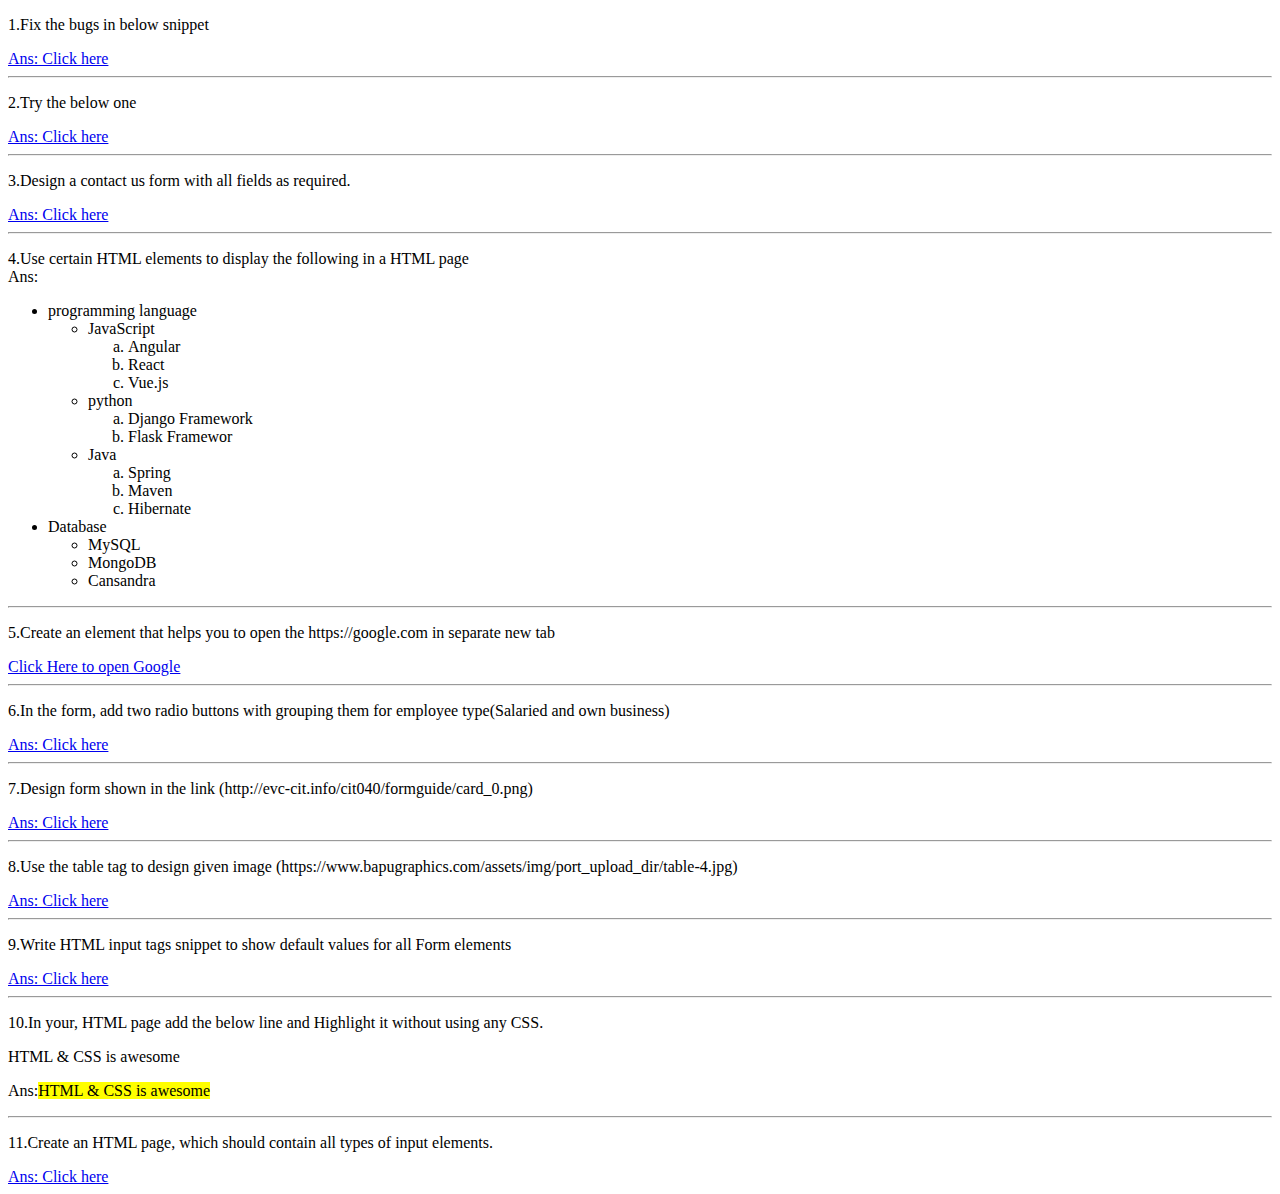
<file: index.html>
<!DOCTYPE html>
<html lang="en">
<head>
    <meta charset="UTF-8">
    <meta http-equiv="X-UA-Compatible" content="IE=edge">
    <meta name="viewport" content="width=device-width, initial-scale=1.0">
    <title>HTML Assignment</title>
</head>
<body>
<p>1.Fix the bugs in below snippet</p>
<a href="bugfix1.html" target="_blank">Ans: Click here</a>
<hr/>
<p>2.Try the below one</p>
<a href="bugfix2.html" target="_blank">Ans: Click here</a>
<hr/>
<p>3.Design a contact us form with all fields as required.</p>
<a href="ContactUs.html" target="_blank">Ans: Click here</a>
<hr/>
<p>4.Use certain HTML elements to display the following in a HTML page <br> Ans:</p>
<ul>
   <li>programming language</li>
   <ul>
    <li>JavaScript</li>
   <ol type="a">
    <li>Angular</li>
    <li>React</li>
    <li>Vue.js</li>
   </ol>
</ul>
<ul>
    <li>python</li>
    <ol type="a">
        <li>Django Framework</li>
        <li>Flask Framewor</li>
    </ol>
</ul>
<ul>
    <li>Java</li>
    <ol type="a">
        <li>Spring</li>
        <li>Maven</li>
        <li>Hibernate</li>
    </ol>
</ul>
   <li>Database</li>
   <ul>
    <li>MySQL</li>
    <li>MongoDB</li>
    <li>Cansandra</li>
   </ul>
</ul>
<hr/>
<p>5.Create an element that helps you to open the https://google.com in separate new tab</p>
<a href="https://www.google.com" target="_blank">Click Here to open Google</a>
<hr/>
<p>6.In the form, add two radio buttons with grouping them for employee type(Salaried and own business)</p>
<a href="ContactUs.html" target="_blank">Ans: Click here</a>
<hr/>
<p>7.Design form shown in the link (http://evc-cit.info/cit040/formguide/card_0.png)</p>
<a href="Card.html" target="_blank">Ans: Click here</a>
<hr>
<p>8.Use the table tag to design given image (https://www.bapugraphics.com/assets/img/port_upload_dir/table-4.jpg)</p>
<a href="tabledesign.html" target="_blank">Ans: Click here</a>
<hr/>
<p>9.Write HTML input tags snippet to show default values for all Form elements</p>
<a href="form_element.html" target="_blank">Ans: Click here</a>
<hr/>
<p>10.In your, HTML page add the below line and Highlight it without using any CSS.</p>HTML & CSS is awesome
<p>Ans:<mark>HTML & CSS is awesome</mark></p>
<hr/>
<p>11.Create an HTML page, which should contain all types of input elements.</p>
<a href="HTML.html" target="_blank">Ans: Click here</a>
</body>
</html>
</file>
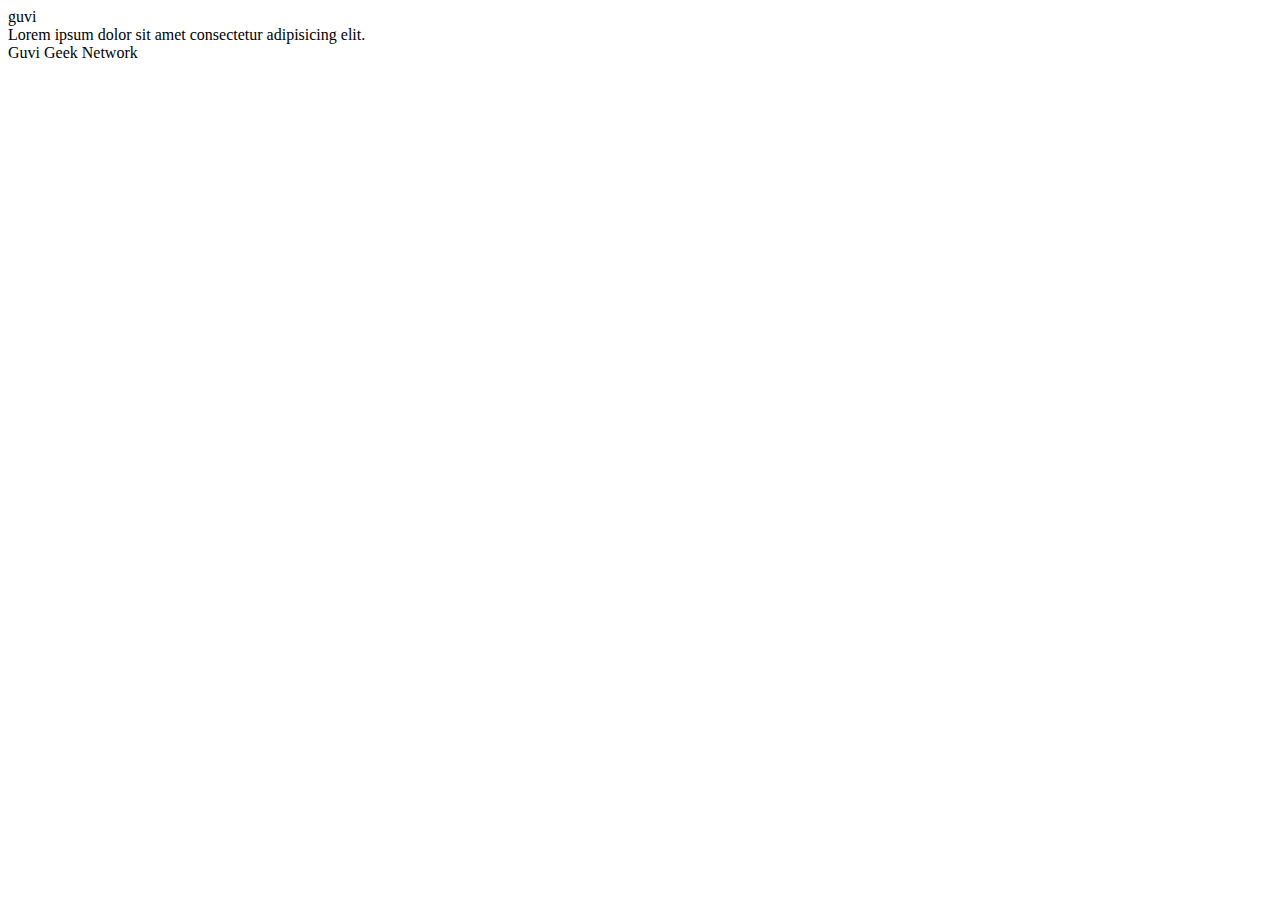
<file: bugfix1.html>
<html lang="en">
    <head>
        <title>Document</title>
    </head>
    <body>
    <div>
        guvi
    </div>
    <div>
        Lorem ipsum dolor sit amet consectetur adipisicing elit.
    </div>
            <div>
                Guvi Geek Network
            </div>
        </body>
    </html>
</file>
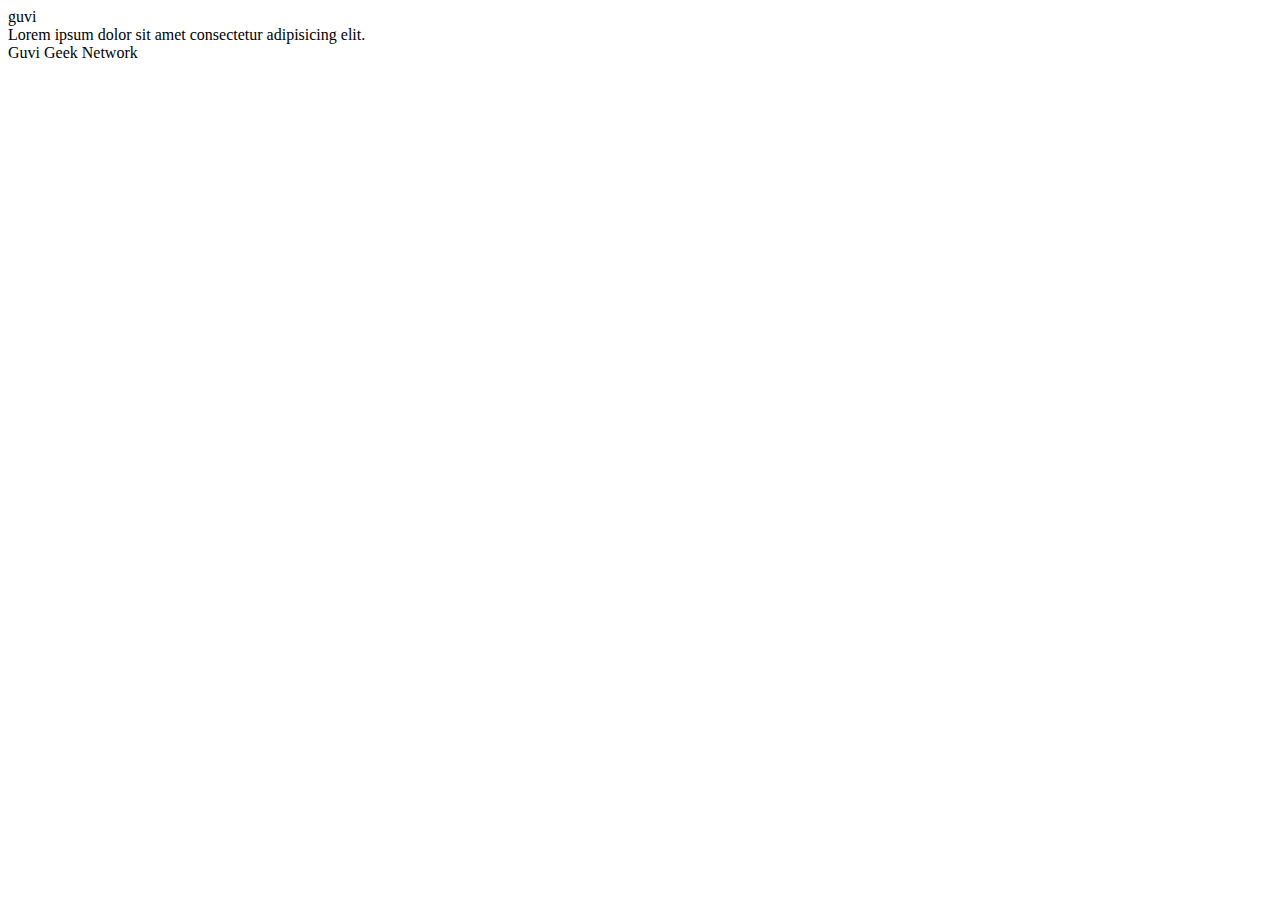
<file: bugfix2.html>
<html lang="en">
    <head>
        <title>Document</title>
    </head>
    <body>
    <div>guvi</div>
    <div>
        Lorem ipsum dolor sit amet consectetur adipisicing elit.
    </div>
            <div>
                Guvi Geek Network
            </div>
        </body>
    </html>
</file>
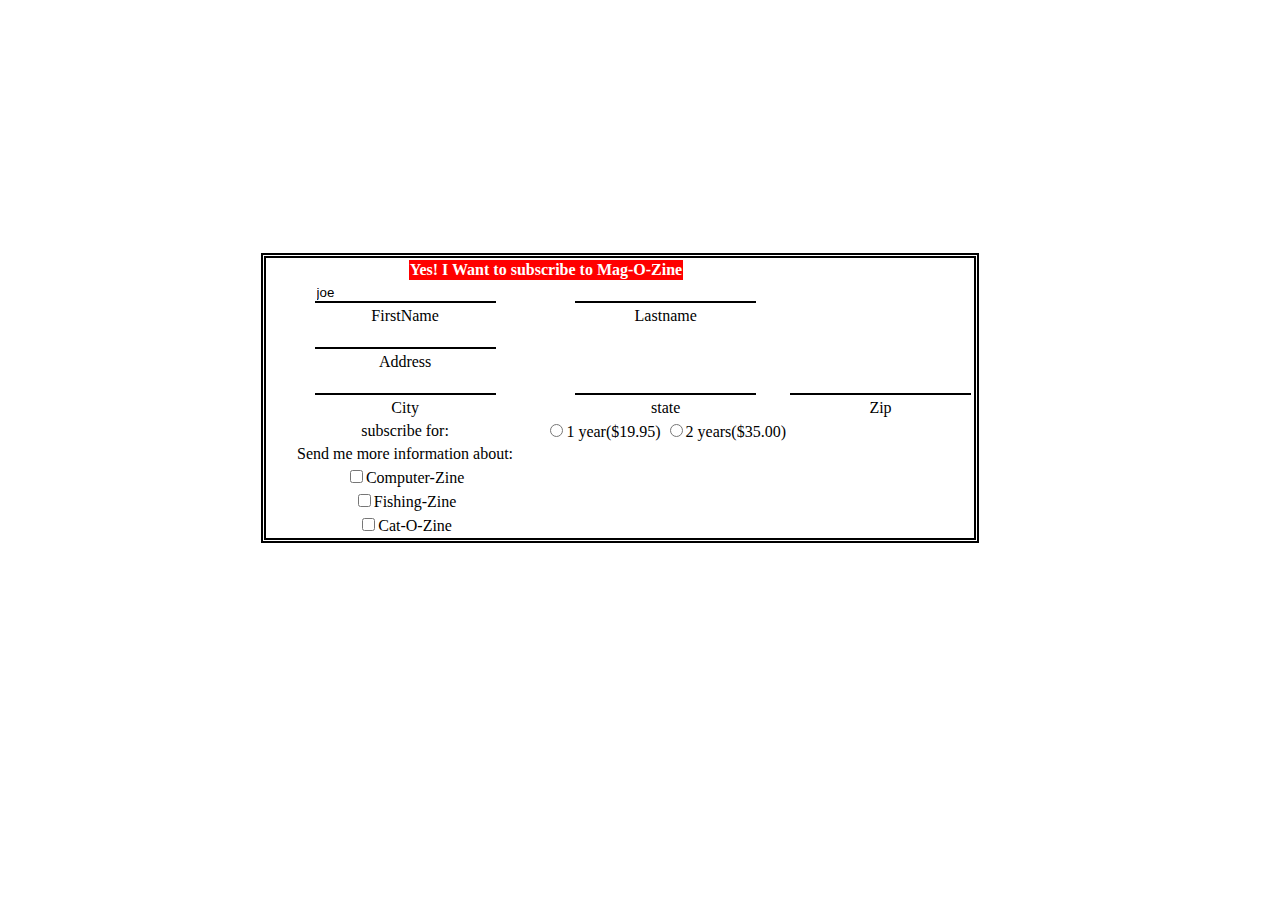
<file: Card.html>
<!DOCTYPE html>
<html lang="en">
<head>
    <meta charset="UTF-8">
    <meta http-equiv="X-UA-Compatible" content="IE=edge">
    <meta name="viewport" content="width=device-width, initial-scale=1.0">
    <link rel="stylesheet" href="Cardstyle.css">
    <title>Card</title>
</head>
<body>
    <form action="#" method="post">
     <table>
        <th>Yes! I Want to subscribe to Mag-O-Zine</th>
        
        <tr>
            <td><input type="text" value="joe"></td>
            <td><input type="text"></td>
        </tr>
        <tr>
            <td>FirstName</td>
            <td>Lastname</td>
        </tr>
        <tr>
            <td><input type="text"></td>
        </tr>
        <tr>
            <td>Address</td>
        </tr>
        <tr>
            <td><input type="text"></td>
            <td><input type="text"></td>
            <td><input type="text"></td>
        </tr>
        <tr>
            <td>City</td>
            <td>state</td>
            <td>Zip</td>
        </tr>
        <tr>
            <td>subscribe for:</td>
            <td><input type="radio" name="subscribe for">1 year($19.95)
            <input type="radio" name="subscribe for">2 years($35.00)</td>
        </tr>
        <tr>
            <td>Send me more information about:</td> 
        </tr>
        <tr><td><input type="checkbox" name="Send me more information about">Computer-Zine</td></tr>
        <tr><td><input type="checkbox" name="Send me more information about">Fishing-Zine</td></tr>
        <tr><td><input type="checkbox" name="Send me more information about">Cat-O-Zine</td></tr>
     </table>
    </form>
</body>
</html>
</file>
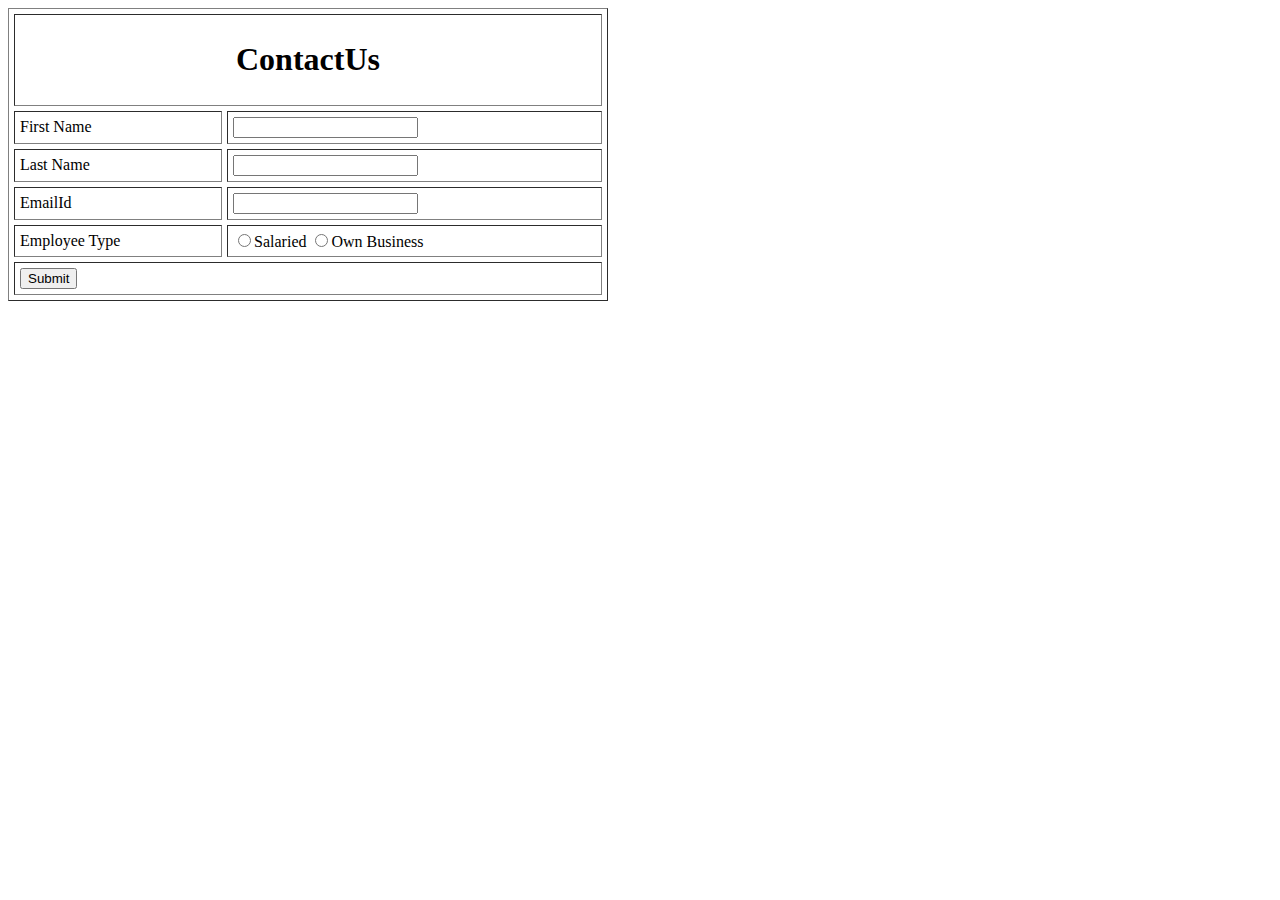
<file: ContactUs.html>
<!DOCTYPE html>
<html lang="en">
<head>
    <meta charset="UTF-8">
    <meta http-equiv="X-UA-Compatible" content="IE=edge">
    <meta name="viewport" content="width=device-width, initial-scale=1.0">
    <title>ContactUs Form</title>
</head>
<body>
    <form name="ContactUs Form" action="#" method="post">
        <table border="1" width="600" cellspacing="5" cellpadding="5">
            <th colspan="2"><h1>ContactUs</h1></th>
            <tr>
                <td>First Name</td>
                <td><input type="text" id="FirstName" name="FirstName" required/></td>
            </tr>
            <tr>
                <td>Last Name</td>
                <td><input type="text" id="LastName" name="LastName" required/></td>
            </tr>
            <tr>
                <td>EmailId</td>
                <td><input type="email" id="EmailId" name="EmailId" required/></td>
            </tr>
            <tr>
                <td>Employee Type</td>
                <td><input type="radio" name="Employee Type"/>Salaried
                <input type="radio" name="Employee Type"/>Own Business</td>
            </tr>
            <tr>
                <td colspan="2">
                    <input type="submit" name="submit" value="Submit"/>
                </td>
                </tr>
        </table>
    </form>
</body>
</html>
</file>
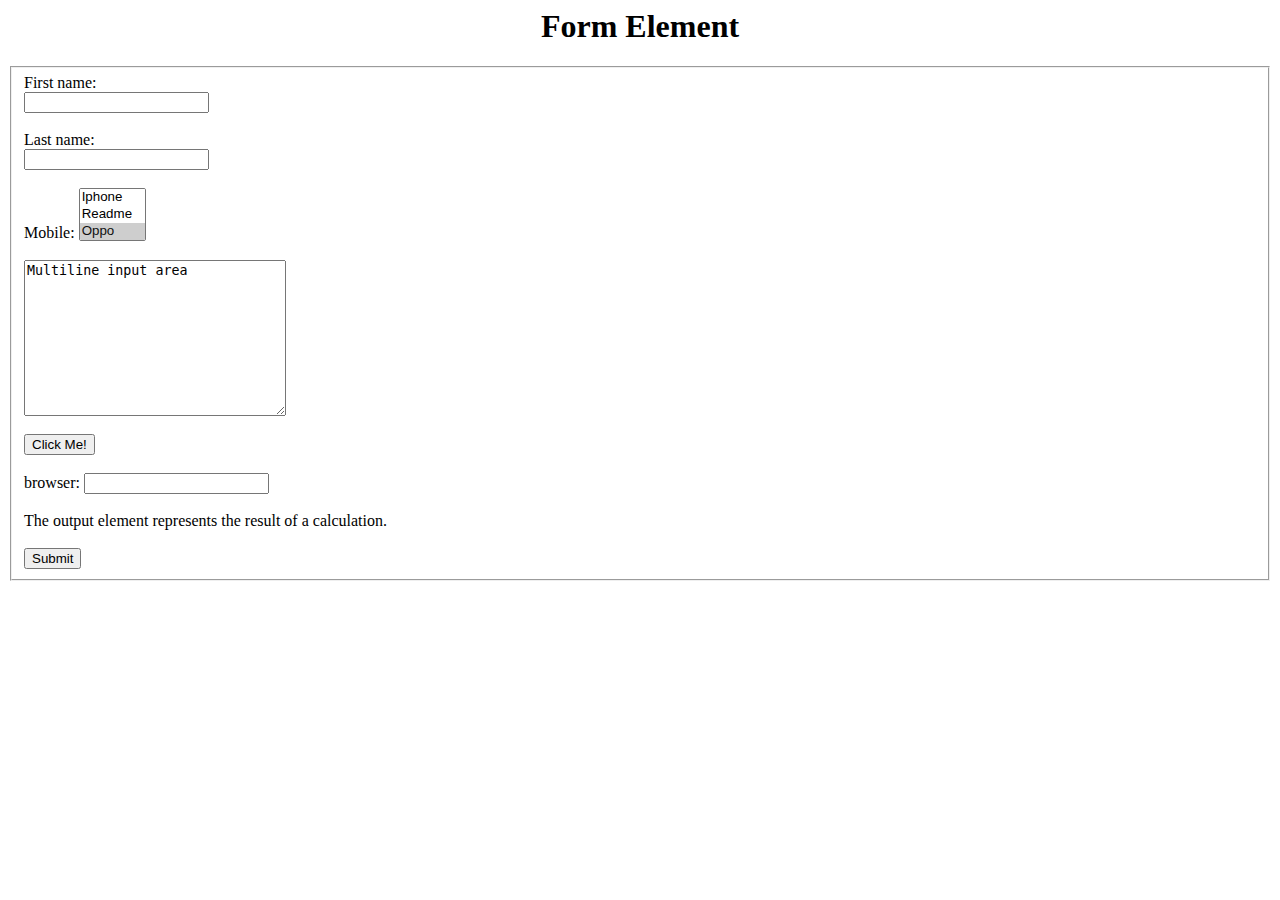
<file: form_element.html>
<html lang="en">
<head>
    <meta charset="UTF-8">
    <meta http-equiv="X-UA-Compatible" content="IE=edge">
    <meta name="viewport" content="width=device-width, initial-scale=1.0">
    <title>Form Element</title>
</head>
<body>
    <h1 style="text-align: center;">Form Element</h1>
    <form>
        <fieldset>
        <label for="firstname">First name:</label><br>
        <input type="text" id="firstname" name="firstname"><br><br>
        <label for="lastname">Last name:</label><br>
        <input type="text" id="lastname" name="lastname"><br><br>
        <label for="cars">Mobile:</label>
  <select id="mobile" name="mobile" size="3">
    <option value="Iphone">Iphone</option>
    <option value="Readme">Readme</option>
    <option value="Oppo" selected>Oppo</option>
    <option value="Realme">Realme</option>
    <option value="blackberry">blackberry</option>
    <option value="Samsung">Samsung</option>    
  </select>
  <br><br>
  <textarea name="message" rows="10" cols="30">Multiline input area</textarea>
  <br><br>
  <button type="button" onclick="alert('button form element')">Click Me!</button>
  <br><br>
  browser: <input list="browsers" name="browser">
  <datalist id="browsers">
    <option value="Internet Explorer">
    <option value="Firefox">
    <option value="Chrome">
    <option value="Opera">
    <option value="Safari">
  </datalist>
  <br><br>
  <output>The output element represents the result of a calculation.</output>
  <br><br>
  <input type="submit" value="Submit">
</fieldset>
    </form>
</body>
</html>
</file>
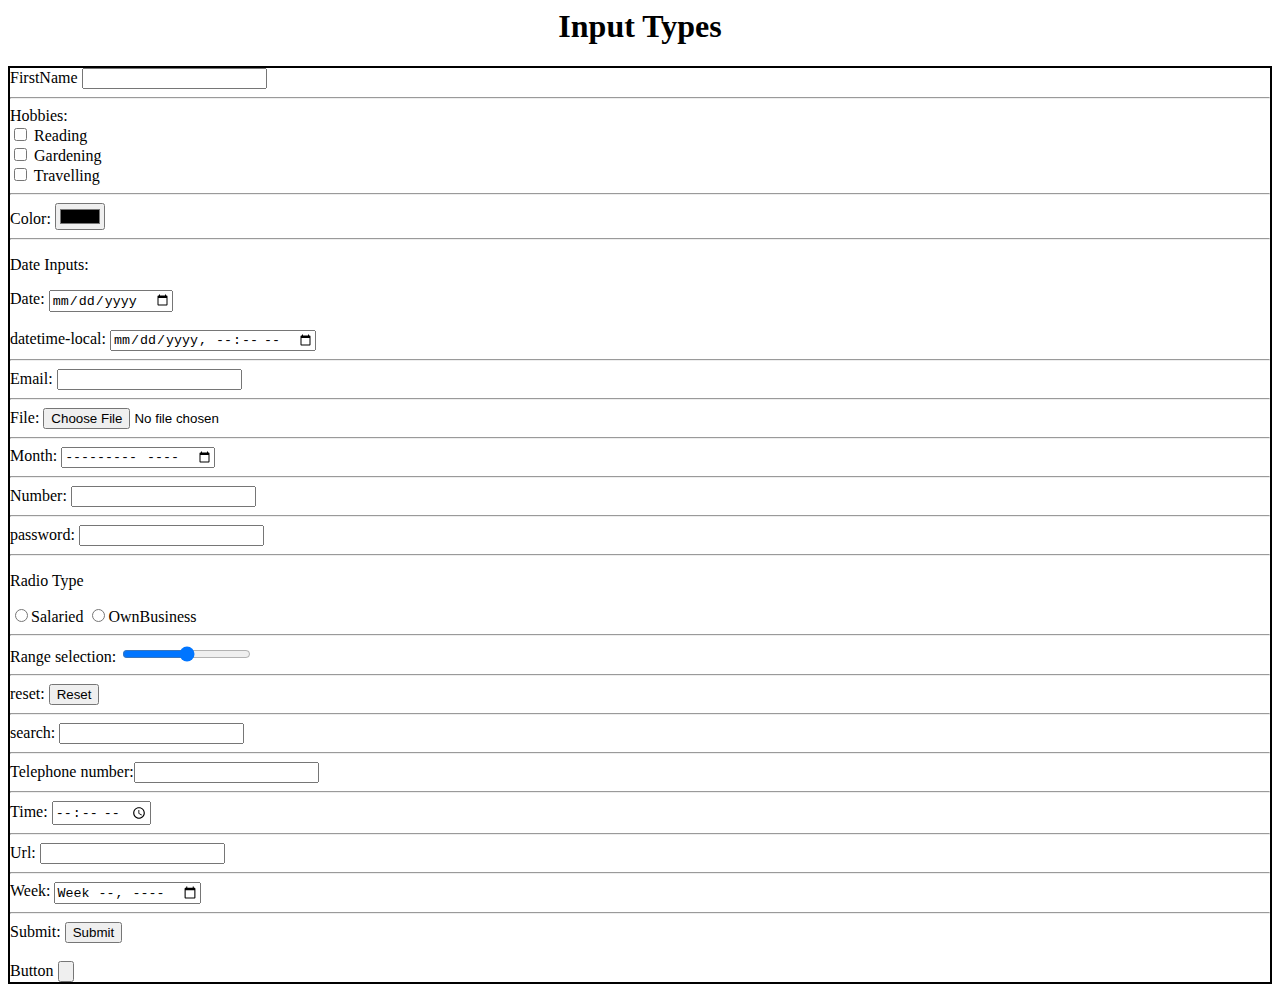
<file: HTML.html>
<html lang="en">
<head>
    <meta charset="UTF-8">
    <meta http-equiv="X-UA-Compatible" content="IE=edge">
    <meta name="viewport" content="width=device-width, initial-scale=1.0">
    <title>Input Elements</title>
    <style>
        form{
            border: 2px solid black;
            
        }
        h1{
            text-align: center;
        }
    </style>
</head>
<body>
    <h1>Input Types</h1>
    <form action="#" method="post">
        <label for="FirstName">FirstName</label>
        <input type="text">
        <hr>
Hobbies:
<br>
<input type="checkbox" name="Hobbies">
<label for="checkbox">Reading</label>
<br>
<input type="checkbox" name="Hobbies">
<label for="checkbox">Gardening</label>
<br>
<input type="checkbox" name="Hobbies">
<label for="checkbox">Travelling</label>
<hr>
Color: <input type="color">
<hr>
<p>Date Inputs:</p>
Date: <input type="date">
<br><br>
datetime-local: <input type="datetime-local">
<hr>
Email: <input type="email">
<hr>
File: <input type="file">
<hr>
Month: <input type="month">
<hr>
Number: <input type="number">
<hr>
password: <input type="password">
<hr>
<p>Radio Type</p>
<input type="radio" name="radio Type">Salaried
<input type="radio" name="radio Type">OwnBusiness
<hr>
Range selection: <input type="range">
<hr>
reset: <input type="reset">
<hr>
search: <input type="search">
<hr>
Telephone number:<input type="tel">
<hr>
Time: <input type="time">
<hr>
Url: <input type="url">
<hr>
Week: <input type="week">
<hr>
Submit: <input type="submit">
<br> <br>
Button <input type="button"> 
    </form>
</body>
</html>
</file>
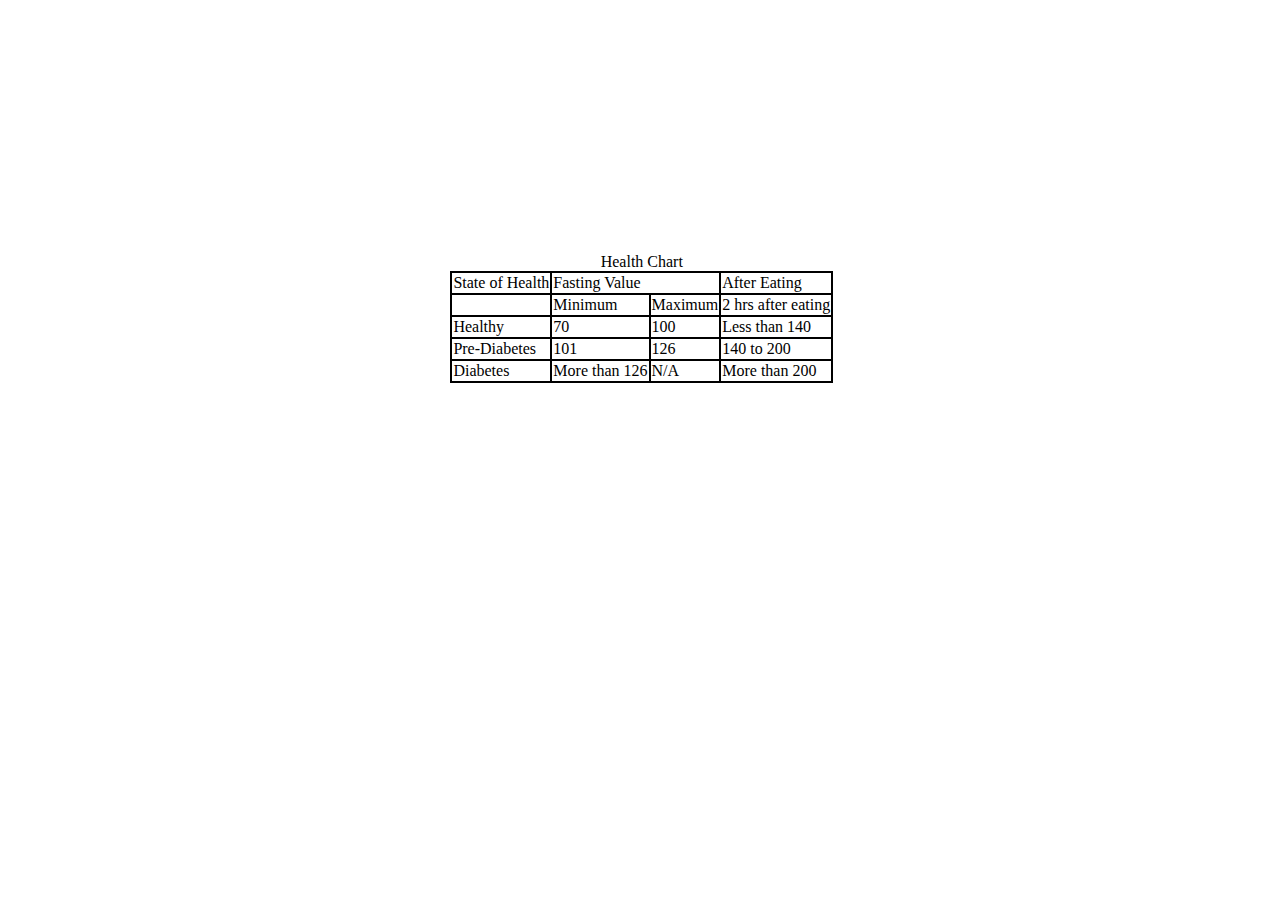
<file: tabledesign.html>
<!DOCTYPE html>
<html lang="en">
<head>
    <meta charset="UTF-8">
    <meta http-equiv="X-UA-Compatible" content="IE=edge">
    <meta name="viewport" content="width=device-width, initial-scale=1.0">
    <title>table</title>
    <link rel="stylesheet" href="tablestyle.css">
</head>
<body>
    <table>
        <caption>Health Chart</caption>
       <tr>
        <td rowspan="2">State of Health</td>
       </tr>
       <tr>
        <td colspan="2">Fasting Value</td>
        <td>After Eating</td>
       </tr>
       <tr>
        <td></td>
        <td>Minimum</td>
        <td>Maximum</td>
        <td>2 hrs after eating</td>
       </tr>
       <tr>
        <td>Healthy</td>
        <td>70</td>
        <td>100</td>
        <td>Less than 140</td>
       </tr>
       <tr>
        <td>Pre-Diabetes</td>
        <td>101</td>
        <td>126</td>
        <td>140 to 200</td>
       </tr>
       <tr>
        <td>Diabetes</td>
        <td>More than 126</td>
        <td>N/A</td>
        <td>More than 200</td>
       </tr>
    </table>
</body>
</html>
</file>
<file: Cardstyle.css>
input[type="text"]{
    border: none;
    border-bottom:2px solid black;
}
table{
    border: 5px double black;
    /* background-color: white; */
    text-align: center;
    position: relative;
    margin: 20%;
}
th{
    background-color:red;
    color: white; 
    /* text-align: center; */
    /* margin-left: 60%; */
    position: relative;
    left: 20%;
    
}
</file>
<file: tablestyle.css>
table,th, td {
    border: black 2px solid;
    border-collapse: collapse;
  }
  table{
      background-color: white;
      position: relative;
      margin: 20%;
      left: 15%;
  }
</file>
